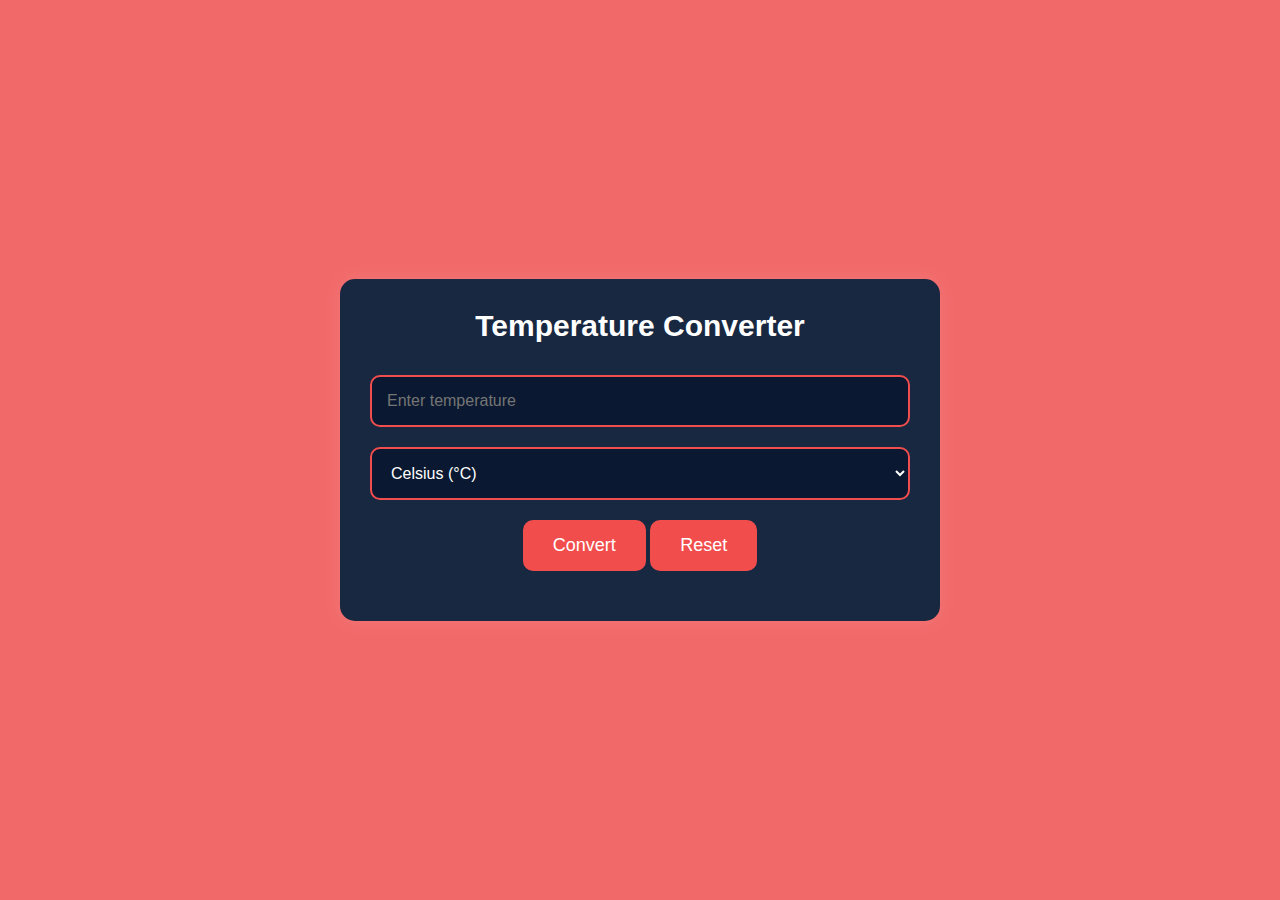
<file: Task-3(Temp Conv)/index.html>
<!DOCTYPE html>
<html lang="en">
<head>
    <meta charset="UTF-8">
    <meta name="viewport" content="width=device-width, initial-scale=1.0">
    <title>Temperature Converter</title>
    <link rel="stylesheet" href="styles.css">
</head>
<body>
    <div class="container">
        <h1>Temperature Converter</h1>
        <input type="number" id="temperature" placeholder="Enter temperature" required>
        <select id="unit">
            <option value="celsius">Celsius (°C)</option>
            <option value="fahrenheit">Fahrenheit (°F)</option>
            <option value="kelvin">Kelvin (°K)</option>
        </select>
        <button id="convert">Convert</button>
        <button id="reset">Reset</button> 
        <p id="result"></p>
    </div>
    <script src="script.js"></script>
</body>
</html>
</file>
<file: Task-3(Temp Conv)/styles.css>
* {
    margin: 0;
    padding: 0;
    box-sizing: border-box;
}

body {
    font-family: 'Segoe UI', Tahoma, Geneva, Verdana, sans-serif;
    background-color: rgb(255, 255, 255);
    color: #FFFFFF;
    transition: background-color 0.3s ease-in-out;
    display: flex;
    justify-content: center;
    align-items: center;
    min-height: 100vh;
    margin: 0;
    animation: seaAnimation 2s infinite;
}

.container {
    max-width: 600px;
    height: fit-content;
    background-color: #192841;
    padding: 30px;
    border-radius: 15px;
    box-shadow: 0 0 20px rgba(255, 255, 255, 0.1);
    text-align: center;
    transition: box-shadow 0.3s ease-in-out;
    position: relative;
    overflow: hidden;
    
}

@keyframes backgroundAnimation {
    0% {
        opacity: 0.5;
    }
    50% {
        opacity: 0.7;
    }
    100% {
        opacity: 0.5;
    }
}

@keyframes seaAnimation {
    0% {
        transform: translateY(0);
    }
    50% {
        transform: translateY(-5px); 
    }
    100% {
        transform: translateY(0);
    }
}
.container::before {
    content: '';
    background-size: cover;
    background-position: center;
    position: absolute;
    top: 0;
    left: 0;
    width: 100%;
    height: 100%;
    opacity: 0.5;
    z-index: -1;
    transition: opacity 0.3s ease-in-out;
    animation: backgroundAnimation 10s infinite;
    animation: seaAnimation 2s infinite;
}

h1 {
    margin-top: 0;
    color: #ffffff;
    font-size: 30px;
    font-weight: bold;
    padding-bottom: 6%;
}

input[type="number"] {
    width: 100%;
    padding: 15px;
    margin-bottom: 20px;
    border: 2px solid #F24D4D;
    border-radius: 10px;
    background-color: #0A1931;
    color: #FFFFFF;
    font-size: 16px;
    transition: border-color 0.3s ease-in-out;
}

input[type="number"]:focus {
    border-color: #F24D4D;
}

select {
    width: 100%;
    padding: 15px;
    margin-bottom: 20px;
    border: 2px solid #F24D4D;
    border-radius: 10px;
    background-color: #0A1931;
    color: #FFFFFF;
    font-size: 16px;
    
}

button {
    background-color: #F24D4D;
    color: #FFFFFF;
    border: none;
    padding: 15px 30px;
    border-radius: 10px;
    cursor: pointer;
    font-size: 18px;
    transition: background-color 0.3s ease-in-out;
}

button:hover {
    background-color: #F26969;
    animation: seaAnimation 2s infinite;
}

p#result {
    font-size: 24px;
    font-weight: bold;
    margin-top: 20px;
    color: #ffffff;
}

.container:hover {
    box-shadow: 0 0 25px rgba(255, 255, 255, 0.2);
    transform: translateY(-5px);
    
}

body:hover {
    background-color: #F26969;
}
</file>
